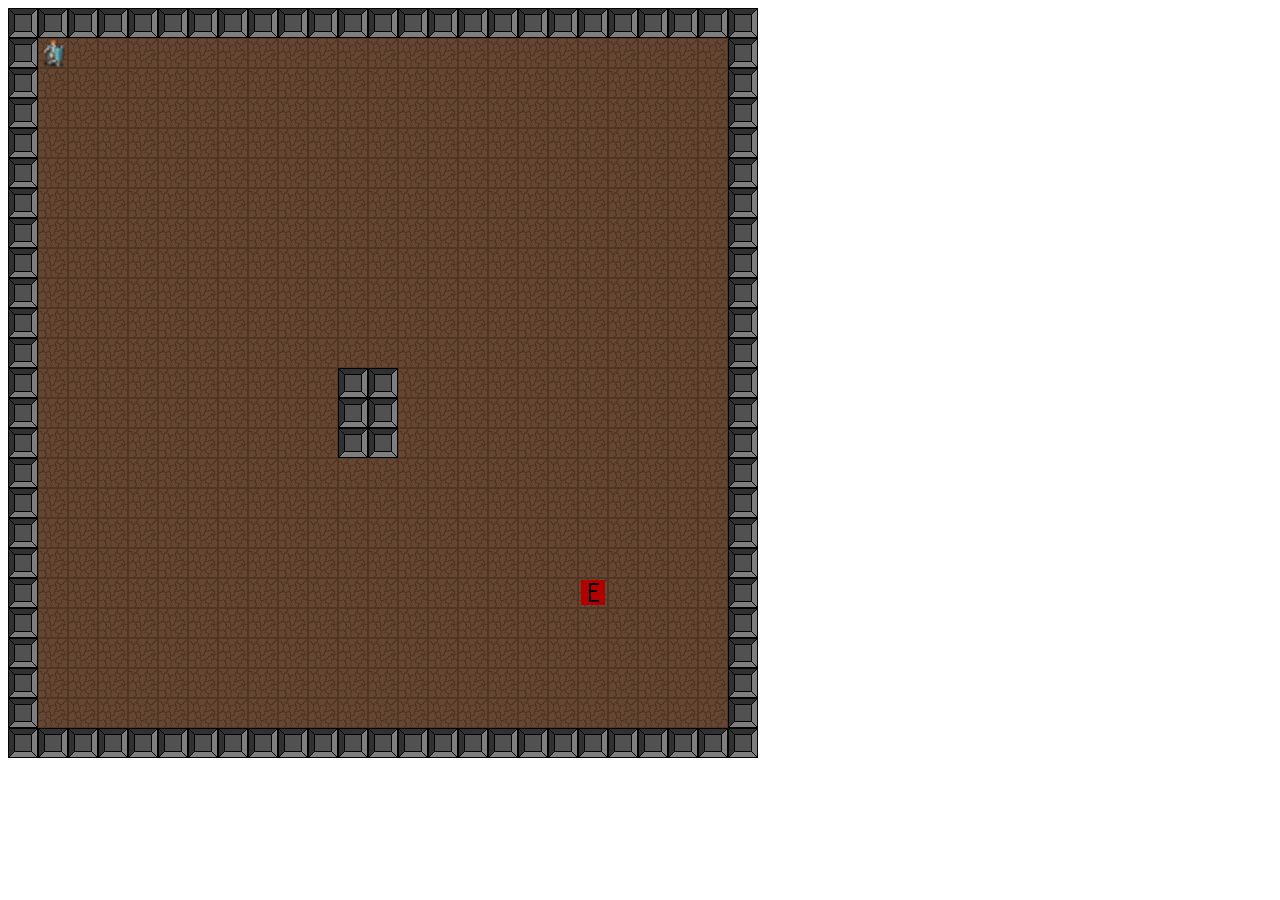
<file: index.html>
<!DOCTYPE html>
<html lang="en">
<head>
    <meta charset="UTF-8">
    <title>DungeonDelver</title>
	<link rel="stylesheet" href="src/DungeonDelverCSS.css">
</head>
<body>
	<div id ="stage">
		<canvas class="canvas"  id ="Floor" height = 750 width = 750></canvas>
		<canvas class="canvas" id = "Player" height =750 width = 750></canvas>
		<canvas class="canvas" id = "UserInterface" height =750 width = 750></canvas>
	</div>
	
	<script src = src/DungeonDelverJS.js></script>
 
</body>
</html>
</file>
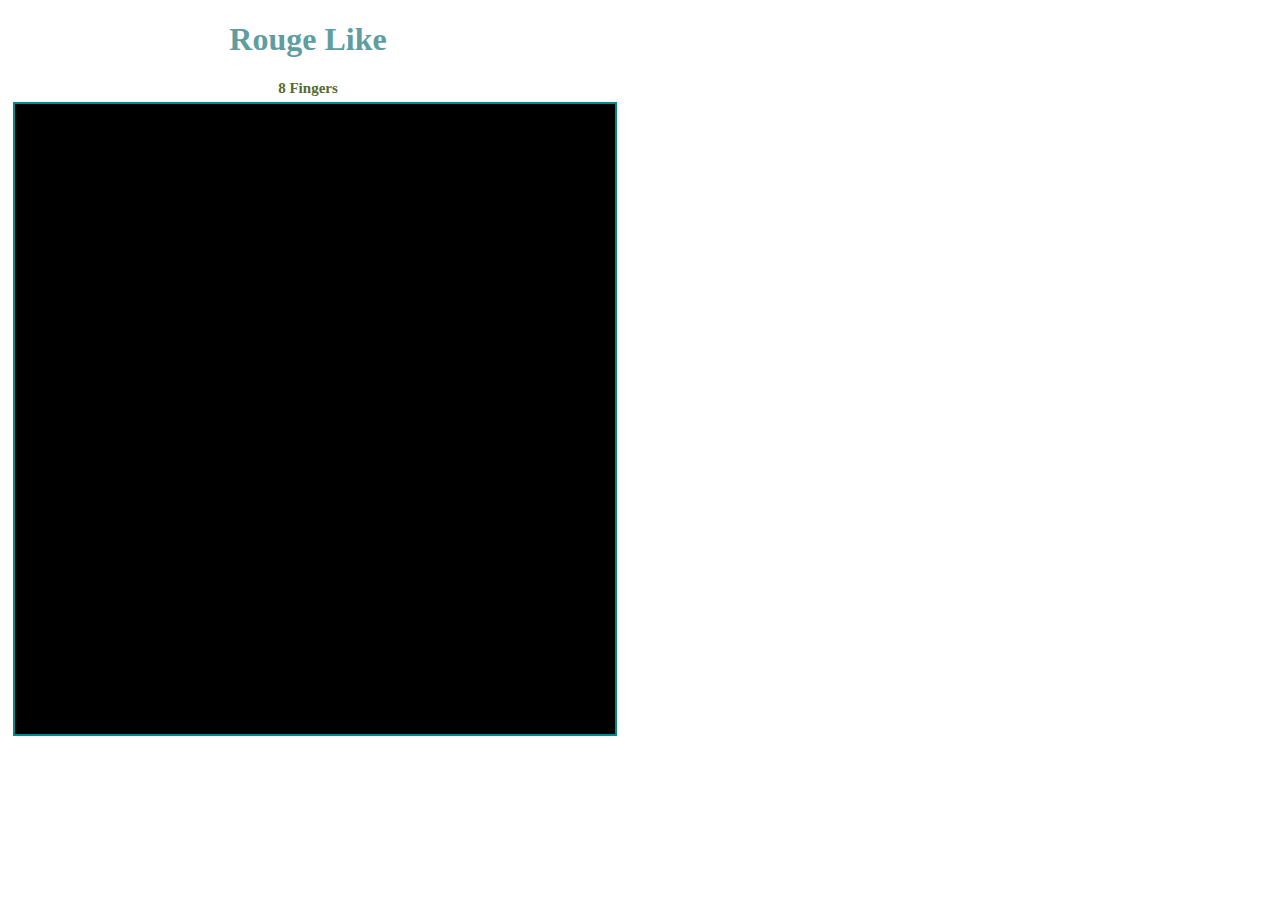
<file: 8-fingers/Rougelike/index.html>
<!DOCTYPE html>
<html lang="en">
<head>
    <meta charset="UTF-8">
    <title>Rouge Like</title>
    <meta name="description" content="rouge_like">
    <meta name="author" content="Ted Bissada">
    <meta name="keywords" content="HTML, CSS, JavaScript">
    <link rel="stylesheet" href="src/style.css">

</head>
<body>
    <canvas id="backgroundCanvas"></canvas>
    <h1>Rouge Like</h1>
    <div>8 Fingers</div>
    <div id="main">
        <canvas id="gameArea"></canvas>
    </div>
    <script src=src/script.js></script>
</body>
</html>
</file>
<file: src/DungeonDelverCSS.css>
#stage
{
	position:relative;
}

.canvas
{
	position: absolute;
	top:0;
	left:0;
}
</file>
<file: 8-fingers/Rougelike/src/style.css>
div
{
    width: 600px;
    text-align: center;
    color:darkolivegreen;
    font-size: 15px;
    font-weight: bold;
}
#main
{
    height: 630px;
    border: 2px solid darkcyan;
    margin: 5px;
    position: relative;
    background-color: black;
}
h1
{
    width: 600px;
    text-align: center;
    color: cadetblue;
}

#backgroundCanvas
{
    display: none;
}
</file>
